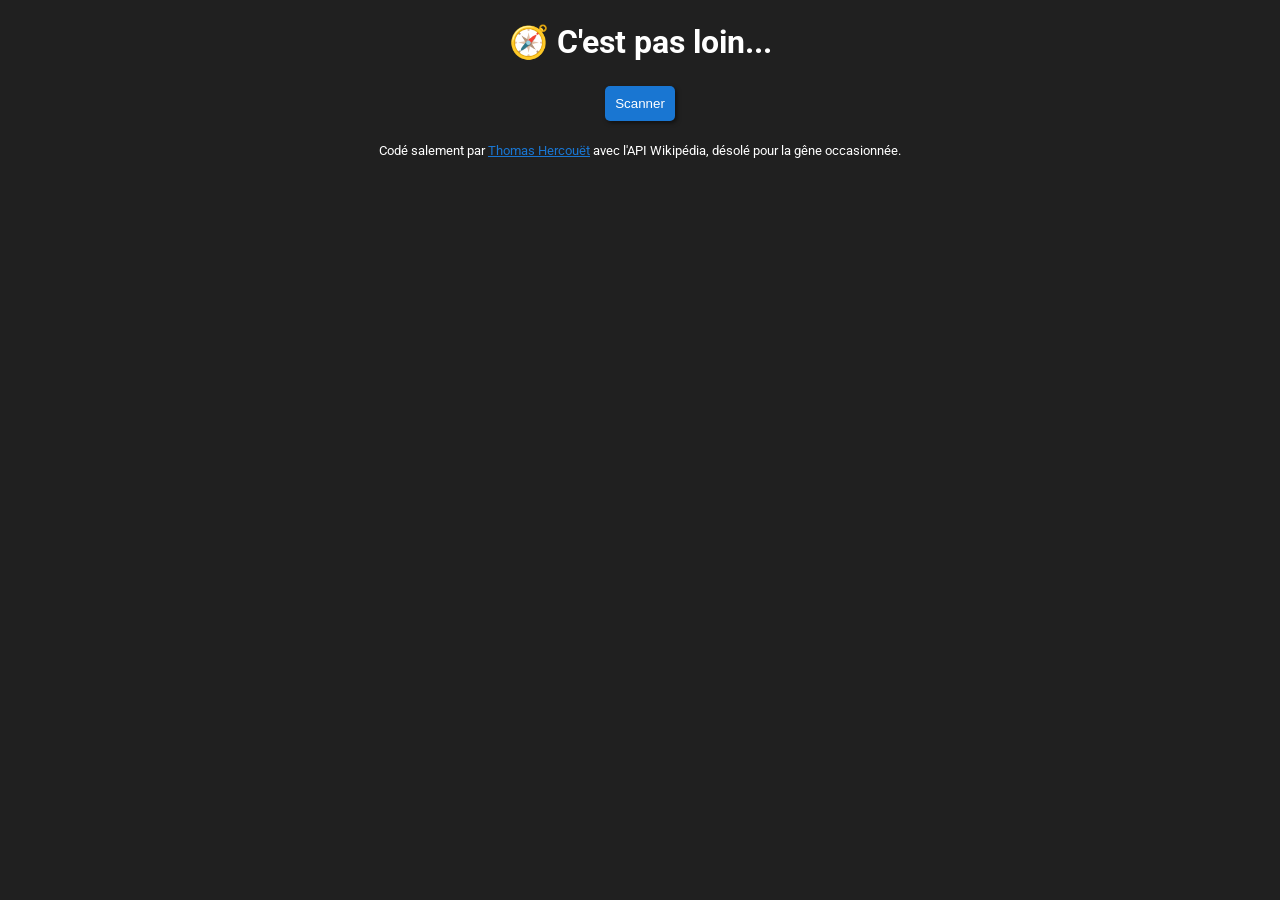
<file: index.html>
<!DOCTYPE html>
<html lang="fr">
  <head>
    <meta charset="UTF-8">
    <meta name="viewport" content="width=device-width, initial-scale=1.0">
    <link href="https://fonts.googleapis.com/css2?family=Roboto:wght@400;700&display=swap" rel="stylesheet"> <!-- Google Font : Roboto -->
    <link rel="stylesheet" href="styles.css">
    <title>C'est pas loin</title>
  </head>
  <body>
    <h1>🧭 C'est pas loin...</h1>
    <button id="scanButton">Scanner</button>
    <div id="results"></div>
    <div id="footer">
        <p>Codé salement par <a href="http://www.instagram.com/drhercouet" target="_blank">Thomas Hercouët</a> avec l'API Wikipédia, désolé pour la gêne occasionnée.</p>
    </div>
    <script src="main.js"></script>
  </body>
</html>
</file>
<file: styles.css>
body {
    font-family: 'Roboto', Arial, sans-serif;
    background-color: #202020;
    color: #fff;
    line-height: 1.5;
}

a {
    color : #1976d2
}

#scanButton, #sortButton {
    margin: 20px auto;
    padding: 10px;
    background-color: #1976d2; /* couleur bleue Material Design */
    color: #fff;
    border: none;
    border-radius: 5px; /* arrondissement des coins */
    box-shadow: 2px 2px 4px rgba(0, 0, 0, 0.5); /* ombre portée */
    display: block;
    transition: background-color 0.1s ease; /* transition pour l'effet de changement de couleur */
}

h1 {
    margin: 0px 20px;
    padding: 0px 10px;
    padding-top : 10px;
    color: #fff;
    border: none; 
    text-align: center;
}

#footer {
    font-size: smaller;
    text-align: center;
}

#scanButton:hover, #sortButton:hover {
    background-color: #1565c0; /* couleur bleue plus foncée au survol */
}

.card {
    border: 1px solid #404040;
    margin: 20px auto;
    padding: 10px;
    background-color: #303030;
    max-width: 500px;
}

.card img {
    width: 100%;
}

.card h2 {
    margin: 0;
    padding: 0;
}

.card p {
    margin-top: 10px;
}

.card a {
    color: #89cff0;
}

.card a:hover {
    color: #46b1d1;
}
</file>
